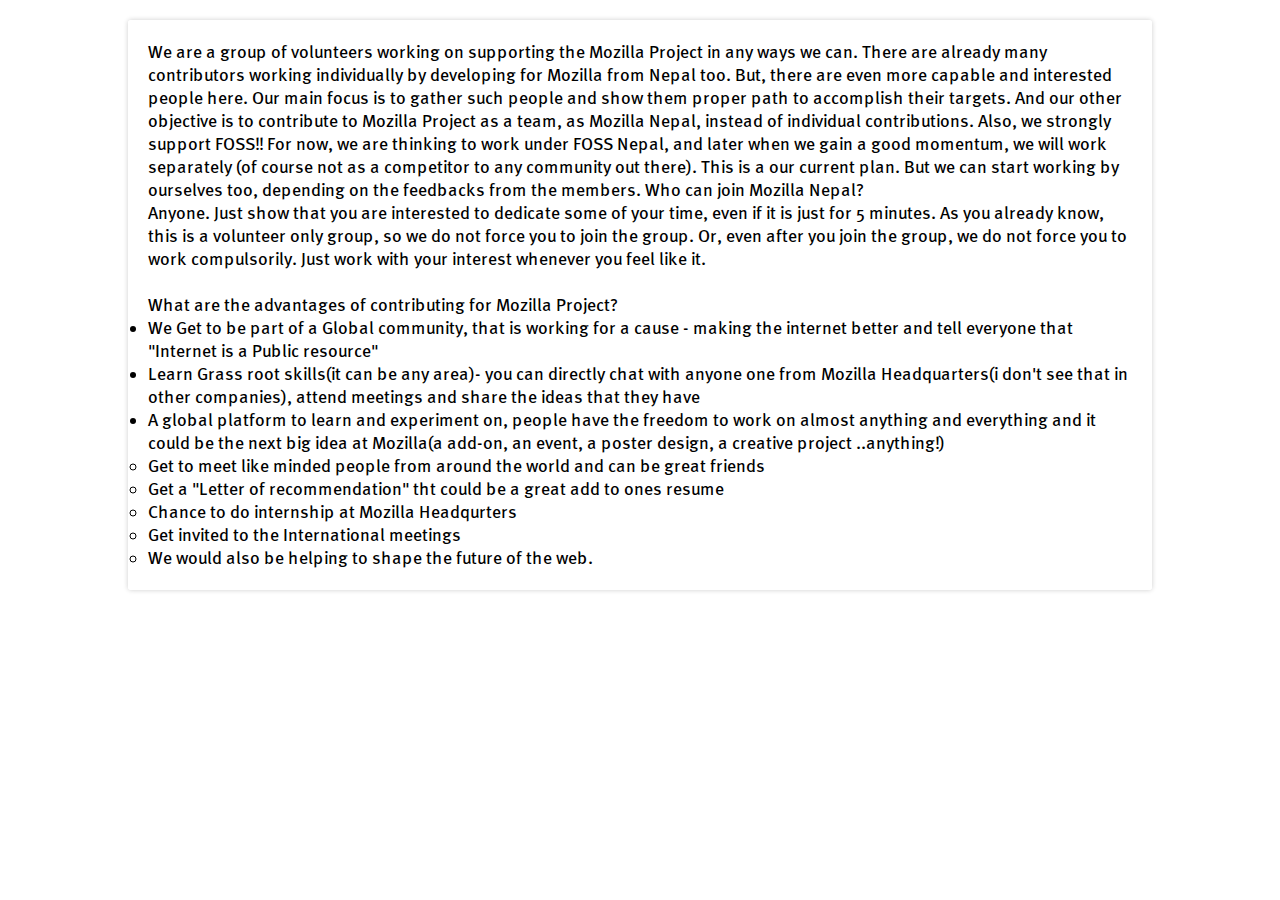
<file: pages/intro.html>
<!DOCTYPE html PUBLIC "-//W3C//DTD XHTML 1.0 Transitional//EN" "http://www.w3.org/TR/xhtml1/DTD/xhtml1-transitional.dtd">
<html xmlns="http://www.w3.org/1999/xhtml">
<head>
    <meta http-equiv="Content-Type" content="text/html; charset=utf-8" />
    <title>Introduction</title>
    <link rel="stylesheet" type="text/css" href="../css/style.css" />
</head>

<body>
    <div id="top-content">
        <div id="content-main">
            <p>
                We are a group of volunteers working on supporting the Mozilla Project in any ways we can. There are already many contributors working individually by developing for Mozilla from Nepal too. But, there are even more capable and interested people here. Our main focus is to gather such people and show them proper path to accomplish their targets. And our other objective is to contribute to Mozilla Project as a team, as Mozilla Nepal, instead of individual contributions. Also, we strongly support FOSS!!
                For now, we are thinking to work under FOSS Nepal, and later when we gain a good momentum, we will work separately (of course not as a competitor to any community out there). This is a our current plan. But we can start working by ourselves too, depending on the feedbacks from the members. 
                Who can join Mozilla Nepal?<br />
                Anyone. Just show that you are interested to dedicate some of your time, even if it is just for 5 minutes. As you already know, this is a volunteer only group, so we do not force you to join the group. Or, even after you join the group, we do not force you to work compulsorily. Just work with your interest whenever you feel like it.
                <br /><br />
                What are the advantages of contributing for Mozilla Project?
                <ul class="advantage" type="disc">
                    <li>We Get to be part of a Global community, that is working for a cause - making the internet better and tell everyone that "Internet is a Public resource"</li>
                    <li>Learn Grass root skills(it can be any area)- you can directly chat with anyone one from Mozilla Headquarters(i don't see that in other companies), attend meetings and share the ideas that they have</li>
                    <li>A global platform to learn and experiment on, people have the freedom to work on almost anything and everything and it could be the next big idea at Mozilla(a add-on, an event, a poster design, a creative project ..anything!)
                        <ul>
                            <li>Get to meet like minded people from around the world and can be great friends</li>
                            <li>Get a "Letter of recommendation" tht could be a great add to ones resume</li>
                            <li>Chance to do internship at Mozilla Headqurters</li>
                            <li>Get invited to the International meetings</li>
                            <li>We would also be helping to shape the future of the web.</li>
                        </ul>
                    </li>
                </ul>
            </p>
        </div>
    </div>
</body>
</html>
</file>
<file: css/style.css>
/* Fonts */
@font-face{
	font-family:MetaBold Roman;
	src:url('fonts/MetaBold-Roman.ttf')
	,url('fonts/MetaBold-Roman.eot');/* IE9+ */
	font-weight: normal;
    font-style: normal;
}
@font-face{
	font-family: 'MetaBook Roman';
	src:url('fonts/MetaBook-Roman.ttf')
	,url('fonts/MetaBook-Roman.eot');/* IE9+ */
	font-weight: normal;
    font-style: normal;
}
@font-face {
    font-family: 'Open Sans';
    src: url('fonts/OpenSans-Regular-webfont.eot');
    src: url('fonts/OpenSans-Regular-webfont.eot?#iefix') format('embedded-opentype'),
    url('fonts/OpenSans-Regular-webfont.woff') format('woff'),
    url('fonts/OpenSans-Regular-webfont.ttf') format('truetype'),
    url('fonts/OpenSans-Regular-webfont.svg#OpenSansRegular') format('svg');
    font-weight: normal;
    font-style: normal;
}

@font-face {
    font-family: 'Open Sans';
    src: url('fonts/OpenSans-Semibold-webfont.eot');
    src: url('fonts/OpenSans-Semibold-webfont.eot?#iefix') format('embedded-opentype'),
    url('fonts/OpenSans-Semibold-webfont.woff') format('woff'),
    url('fonts/OpenSans-Semibold-webfont.ttf') format('truetype'),
    url('fonts/OpenSans-Semibold-webfont.svg#OpenSansSemibold') format('svg');
    font-weight: bold;
    font-style: normal;
}

@font-face {
    font-family: 'Open Sans Light';
    src: url('fonts/OpenSans-Light-webfont.eot');
    src: url('fonts/OpenSans-Light-webfont.eot?#iefix') format('embedded-opentype'),
    url('fonts/OpenSans-Light-webfont.woff') format('woff'),
    url('fonts/OpenSans-Light-webfont.ttf') format('truetype'),
    url('fonts/OpenSans-Light-webfont.svg#OpenSansLight') format('svg');
    font-weight: normal;
    font-style: normal;
}
p{font-family:Metabook Roman; font-size:18px;}
/*Stylesheet for index.html*/
*{margin:0px; padding:0px;}
.clear{clear:both}	
#main-div{
    /*background:url(../images/sandstone/bg-gradient-sand.png) repeat-x 0 0,
    url(../images/sandstone/bg-sand.png) repeat 0 0,#f5f1e8; 
    */
    background: url(../images/sky/bg-sky.png) repeat-x;
    background-color:rgb(238,238,238);
    margin:1px auto;
    overflow:hidden;
}	

#logo{height:240px; margin:10px auto; display:block;}
#logo-small{
    position:relative;
    top:-35px;
    left: 25px;
    text-align: left;
    display:block;
    transition: all .2s;
    cursor: default;
    padding-left: 8%;
}
#logo-small img{
    display: inline;
    width: 165px;
    height: 60px;
}
#logo-small h1{
    position: relative;
    top:-60px;
    display: inline;
    font-size:60px;
}
#box-contacts{
    position: absolute;
    top:50px;
    right:30px;
}
#box-contacts img{
    width: 50px;
    height: 50px;
    padding: 5px;
}
#box-contacts a{
    position: relative;
}
#box-contacts a span{
    display: block;
    position: absolute;
    text-align: center;
    top:0px;
    width: 100px;
    left: -25px;
    padding: 3px;
    background-color: #000;
    color: #fff;
    border-radius: 3px;
    opacity: 0;
    transition:.2s;
    box-shadow: 0px 0px 2px rgba(0,0,0,0.5);
}
#box-contacts a:hover span{
    opacity: 0.9;
    top:10px;
    text-decoration: none;
}
#wrapper{
    height: auto;
}
#main-content{
    position:relative;
    margin-top:10px; 
    width:100%;
    height:auto;
    /* background-image:url(../images/firefoxos.jpg); */
    /* It looks good w/o the background? */
    /* background-size: cover; */
    padding: 0px;
}
#top-content{
    position: relative;
    width: 80%;
    left:10%;
    top:20px;
    min-height: 400px;
    border-radius: 3px;
    background: rgba(255,255,255,0.9);
    box-shadow: 0px 0px 5px rgba(0,0,0,0.2);
}
#content-main{
    padding: 2%;
}
#bottom-content{
    position: relative;
    width: 80%;
    left:10%;
    top:40px;
    height: auto;
    min-height: 200px;
}
#content-left,#content-right{
    width: 45%;
    position: absolute;
    padding: 2%;
    height: 140px;
    border-radius: 3px;
    background: rgba(255,255,255,0.9);
    box-shadow: 0px 0px 5px rgba(0,0,0,0.2);
}
#content-left{
    left: 0%;
}
#content-right{
    right: 0%;
}
#colophon{
    margin-top: 50px;
    height: 150px;
}

.user-select-none{
    user-select:none;
    -moz-user-select:none;
    -webkit-user-select:none;
}

@media (max-width: 1024px) {
    #main-content{
        min-height: 850px;
        height: auto;

    }
    #content-left{
        position: relative;
        width:96%;
    }
    #content-right{
        position: relative;
        width: 96%;
        left: 0%;
        top:20px;
    }
}
@media (max-width: 560px) {
    #logo-small img{
        height:60px;
    }
    #logo-small h1{
        font-size: 30px;
        top:-30px;
    }
}
@media (max-width: 280px) {
    #logo-small img{
        height:50px;
    }
    #logo-small h1{
        font-size: 25px;
        top:-25px;
    }
}
.scrollback-stream{
    position: fixed;
    bottom:0px;
    right:50px!important;
    z-index: 2000!important;
}
/*Stylesheet for intro.html*/
ul.advantage li{font-family:Metabook Roman; font-size:18px;}
.p1{display:inline; font-size:24px;}
.p2{font-weight:bold; font-size:36px; color:#BF3A2E; display:inline;}
.p3{font-weight:bold; font-size:36px; color:#2680C2; display:inline;}


/*Stylesheet for involve.html*/
</file>
